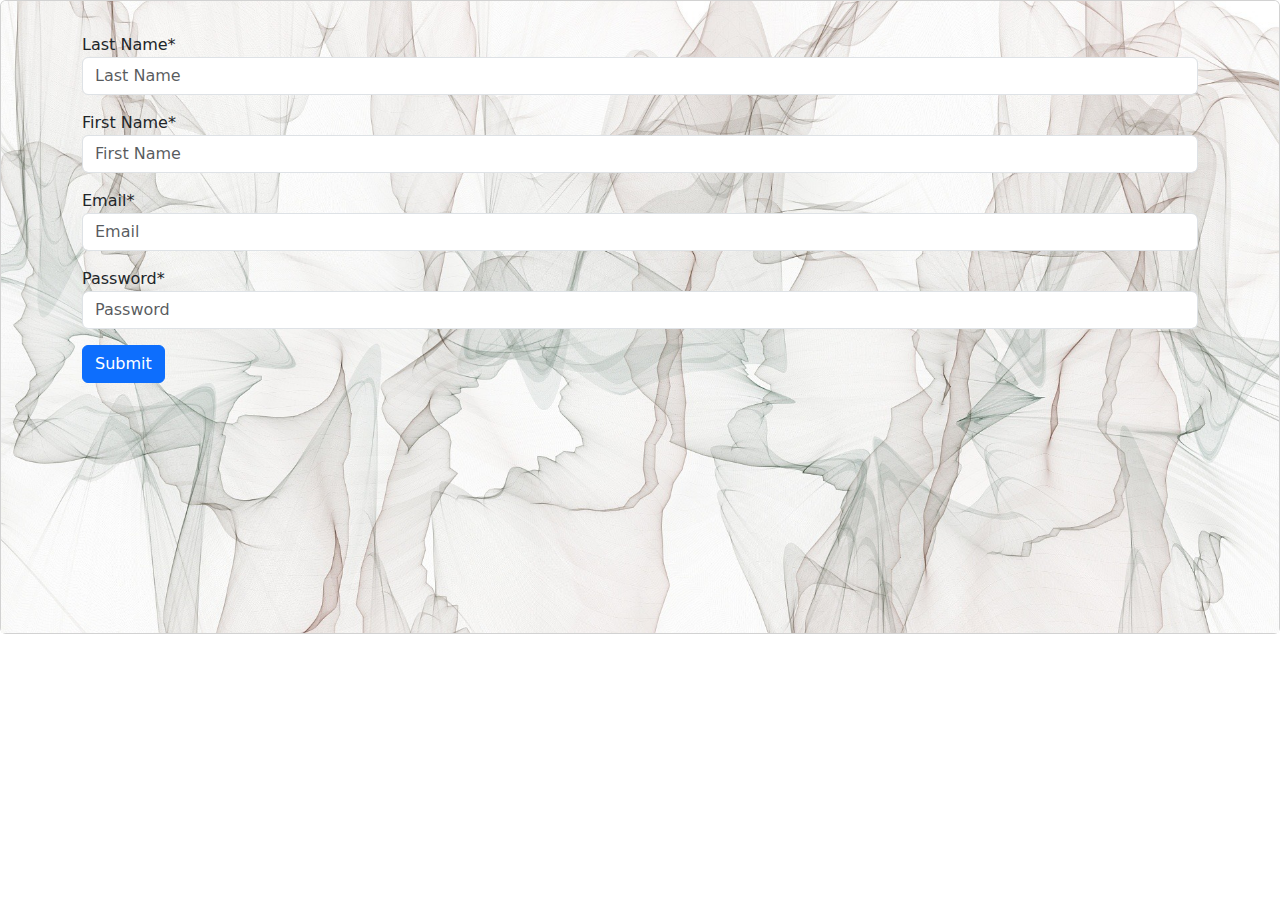
<file: bootstrap/CreateAccount.html>
<html lang="en">

<head>
    <meta charset="UTF-8">
    <meta name="viewport" content="width=device-width, initial-scale=1.0">
    <title>Inscription</title>
    <link href="https://cdn.jsdelivr.net/npm/bootstrap@5.3.3/dist/css/bootstrap.min.css" rel="stylesheet">
    <script src="https://cdn.jsdelivr.net/npm/bootstrap@5.3.3/dist/js/bootstrap.bundle.min.js"></script>
</head>

<body>
    <div class="card">
        <img class="card-img-top" src="image/background-1747786_1920.jpg" alt="Card image">
        <div class="card-img-overlay">
            <form method="POST" action="CreateAccountTraitement.php" onsubmit="return validateForm()">
                <div class="container mt-3">
                    <div class="mb-3 mt-3">
                        <label for="Last_name">Last Name*</label>
                        <input type="text" class="form-control" id="Last_name" name="Last_name" placeholder="Last Name"
                            required>
                    </div>
                    <div class="mb-3">
                        <label for="First_name">First Name*</label>
                        <input type="text" class="form-control" id="First_name" name="First_name"
                            placeholder="First Name" required>
                    </div>
                    <div class="mb-3">
                        <label for="Email">Email*</label>
                        <input type="text" class="form-control" id="Email" name="Email" placeholder="Email" required>
                    </div>
                    <div class="mb-3">
                        <label for="Password">Password*</label>
                        <input type="password" class="form-control" id="Password" name="Password" placeholder="Password"
                            required>
                    </div>
                    <button type="submit" class="btn btn-primary">Submit</button>
                </div>
            </form>
        </div>
    </div>
    </div>
    <script>
        function validateForm() {
            var lastName = document.getElementById('Last_name').value;
            var firstName = document.getElementById('First_name').value;
            var email = document.getElementById('Email').value;
            var password = document.getElementById('Password').value;

            // Validation du nom et du prénom
            var nameRegex = /^[a-zA-Z\-]+$/;
            if ((nameRegex.test(lastName) === false) || (nameRegex.test(firstName) === false)) {
                alert("Le nom et le prénom ne doivent contenir que des lettres et des tirets (-).");
                return false;
            }


            // Validation de l'email
            var emailRegex = /^[^\s@]+@[^\s@]+\.[^\s@]+$/;
            if (!emailRegex.test(email)) {
                alert("Veuillez saisir une adresse e-mail valide.");
                return false;
            }

            // Validation du mot de passe
            var passwordRegex = /^(?=.*[a-z])(?=.*[A-Z])(?=.*\d)(?=.*[@$!%*?&])[A-Za-z\d@$!%*?&]{8,}$/;
            if (!passwordRegex.test(password)) {
                alert("Le mot de passe doit contenir au moins 8 caractères, une majuscule, une minuscule, un chiffre et un caractère spécial.");
                return false;
            }

            return true;
        }
    </script>
</body>

</html>
</file>
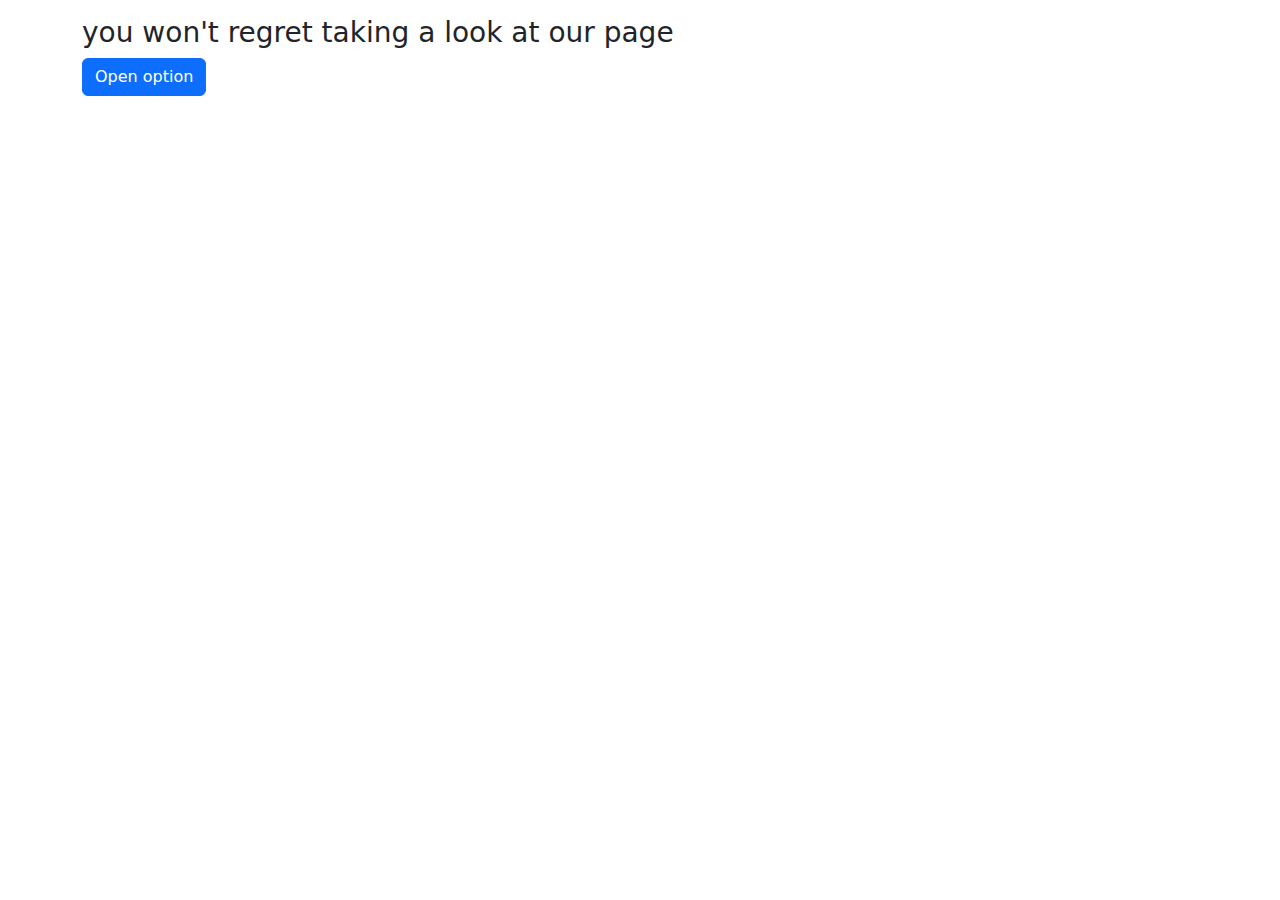
<file: bootstrap/Leave.html>
<!DOCTYPE html>
<html lang="en">

<head>
    <meta charset="UTF-8">
    <meta name="viewport" content="width=device-width, initial-scale=1.0">
    <title>Confirm Close</title>
    <link href="https://cdn.jsdelivr.net/npm/bootstrap@5.3.3/dist/css/bootstrap.min.css" rel="stylesheet">
    <script src="https://cdn.jsdelivr.net/npm/bootstrap@5.3.3/dist/js/bootstrap.bundle.min.js"></script>
</head>

<body>
    <div class="container mt-3">
        <h3>you won't regret taking a look at our page</h3>
        <button type="button" class="btn btn-primary" data-bs-toggle="modal" data-bs-target="#myModal">
            Open option
        </button>
    </div>
    <div class="modal fade" id="myModal">
        <div class="modal-dialog">
            <div class="modal-content">
                <div class="modal-header">
                    <h4 class="modal-title">Are you sure you want to quit?</h4>
                    <button type="button" class="btn-close" data-bs-dismiss="modal"></button>
                </div>
                <div class="modal-body">
                    <button type="button" class="btn btn-secondary" onclick="closeWindow()">YES</button>
                </div>
                <div class="modal-footer">
                    <button type="button" class="btn btn-secondary" onclick="cancelClose()">NO</button>
                </div>

            </div>
        </div>
    </div>
    <script>
        function closeWindow() {
            window.location.href = "about:blank";
        }

        function cancelClose() {
            window.history.back();
        }
    </script>
</body>

</html>
</file>
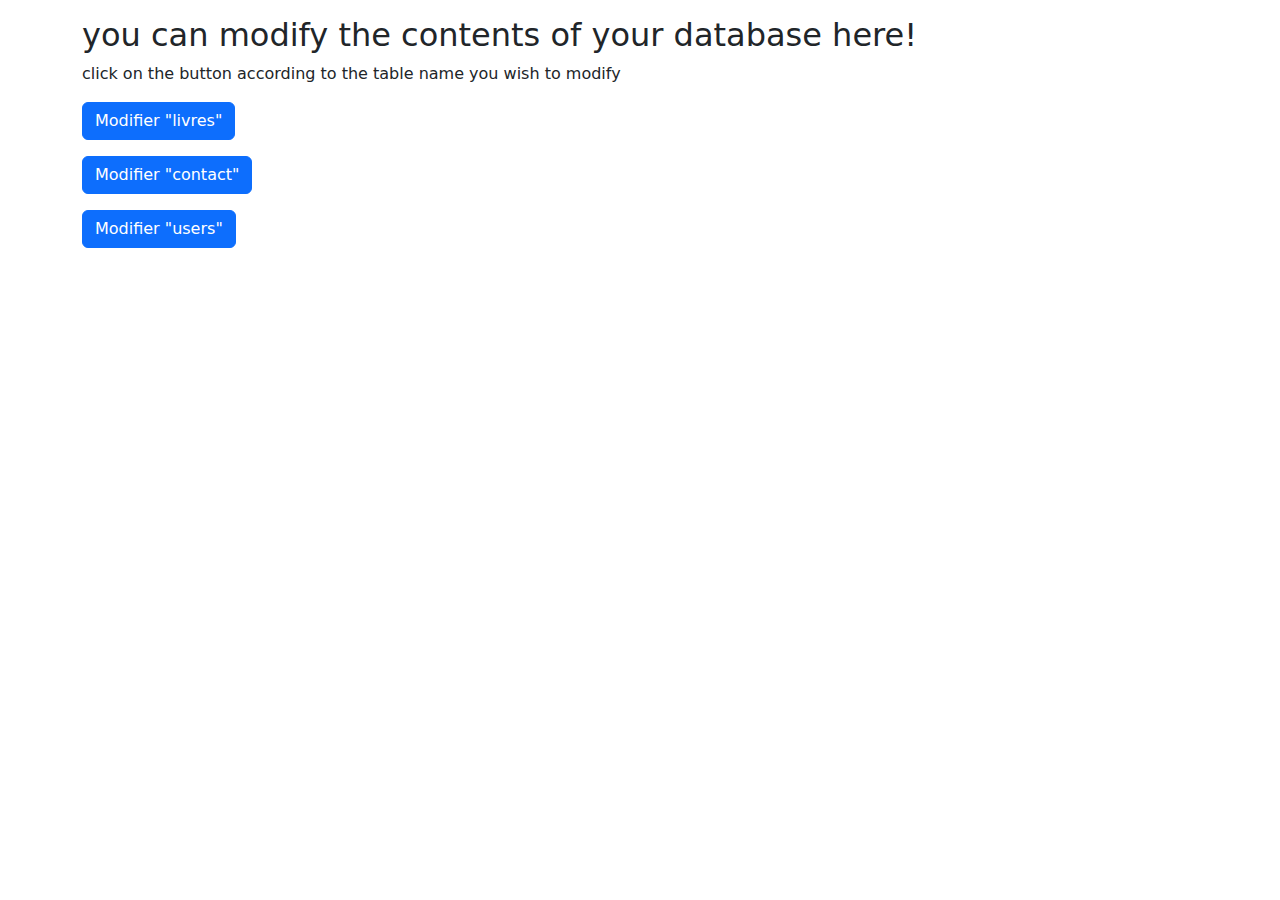
<file: bootstrap/ModifyBD.html>
<!DOCTYPE html>
<html lang="en">

<head>
    <meta charset="UTF-8">
    <meta name="viewport" content="width=device-width, initial-scale=1.0">
    <title>Modificatio</title>
    <link href="https://cdn.jsdelivr.net/npm/bootstrap@5.3.3/dist/css/bootstrap.min.css" rel="stylesheet">
    <script src="https://cdn.jsdelivr.net/npm/bootstrap@5.3.3/dist/js/bootstrap.bundle.min.js"></script>
</head>

<body>
    <div class="container mt-3">
        <h2>you can modify the contents of your database here!</h2>
        <p>click on the button according to the table name you wish to modify</p>
        <div class="d-grid gap-3">
            <a href="Update_Livres.php">
                <button type="button" class="btn btn-primary btn-block">Modifier "livres"</button>
            </a>
            <a href="url_de_votre_lien">
                <button type="button" class="btn btn-primary btn-block">Modifier "contact"</button>
            </a>
            <a href="url_de_votre_lien">
                <button type="button" class="btn btn-primary btn-block">Modifier "users"</button>
            </a>
        </div>
    </div>
</body>

</html>
</file>
